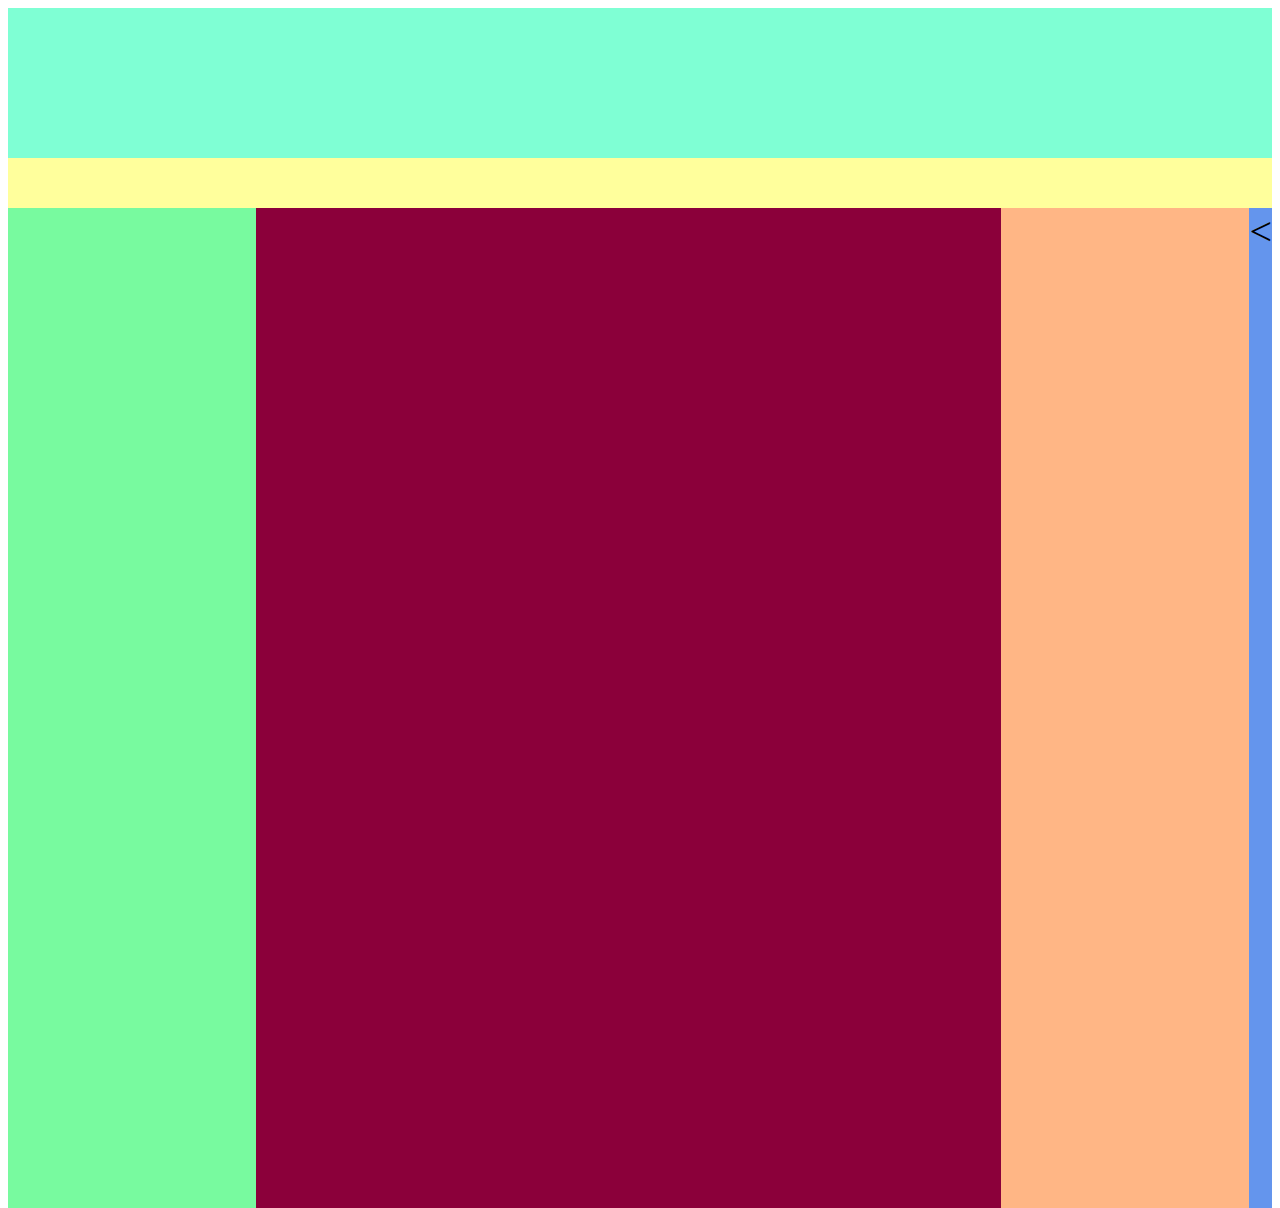
<file: index.html>
<!DOCTYPE html>
<html lang="en"<head>
    <meta charset="UTF-8">
    <meta http-equiv="X-UA-Compatible" content="IE=edge">
    <meta name="viewport" content="width=device-width, initial-scale=1.0">
    <title>Document</title>
    <link rel="stylesheet" href="temas.css">
</head>
<body>
    <div class="contenedor">
<div class="encabezado"></div>
<div class="menu"></div>
<div class="Tecnologìa"></div>
<div class="Biologia"></div>
<div class="Sociales"></div>
<div class="matemáticas"></div>


<div class="contenedor2">
    <div class="derecha"></div>
    <div class="centro"></div>
    <div class="izquierda"></div>



    
<
</file>
<file: temas.css>
.contenedor{
    width: 100%;
    height: 150px;
    background-color: rgb(90, 77, 53);
    text-align: center;
    font-size: 40px;
}
.encabezado{
    width: 100%;
    height: 150px;
    background-color: aquamarine;
    text-align: center;
    font-size: 40px;
}
.menu{
    width: 100%;
    height: 50px;
    background-color: rgb(258, 255, 156);
    display: flex;

}
.tecnologia{
    width: 120px;
    height: 48px;
    background-color: rgb(135, 109, 247);
    margin: 2px;
}
.sociales{
    width: 100px;
    height: 48px;
    background-color: rgb(135, 109, 247);
    margin: 2px;
}
.biologia{
    width: 100px;
    height: 48px;
    background-color: rgb(130, 109, 247);
    margin: 2px;
   
}
.matematicas{
    width: 100px;
    height: 48px;
    background-color: rgb(135, 109, 247);
    margin: 2px;
}
.contenedor2{
    width: 100%;
    height: 1000px;
    background-color: cornflowerblue;
    display: flex;
}
.izquierda{
    width: 20%;
    height: 1000px;
    background-color: rgb(255, 182, 133);
    font-size: 30px;
    text-align: center;
}
.centro{
    width: 60%;
    height: 1000px;
    background-color: rgb(139, 0, 58);
}
.derecha{
    width: 20%;
    height: 1000px;
    background-color: rgb(120, 250, 159);
}
</file>
